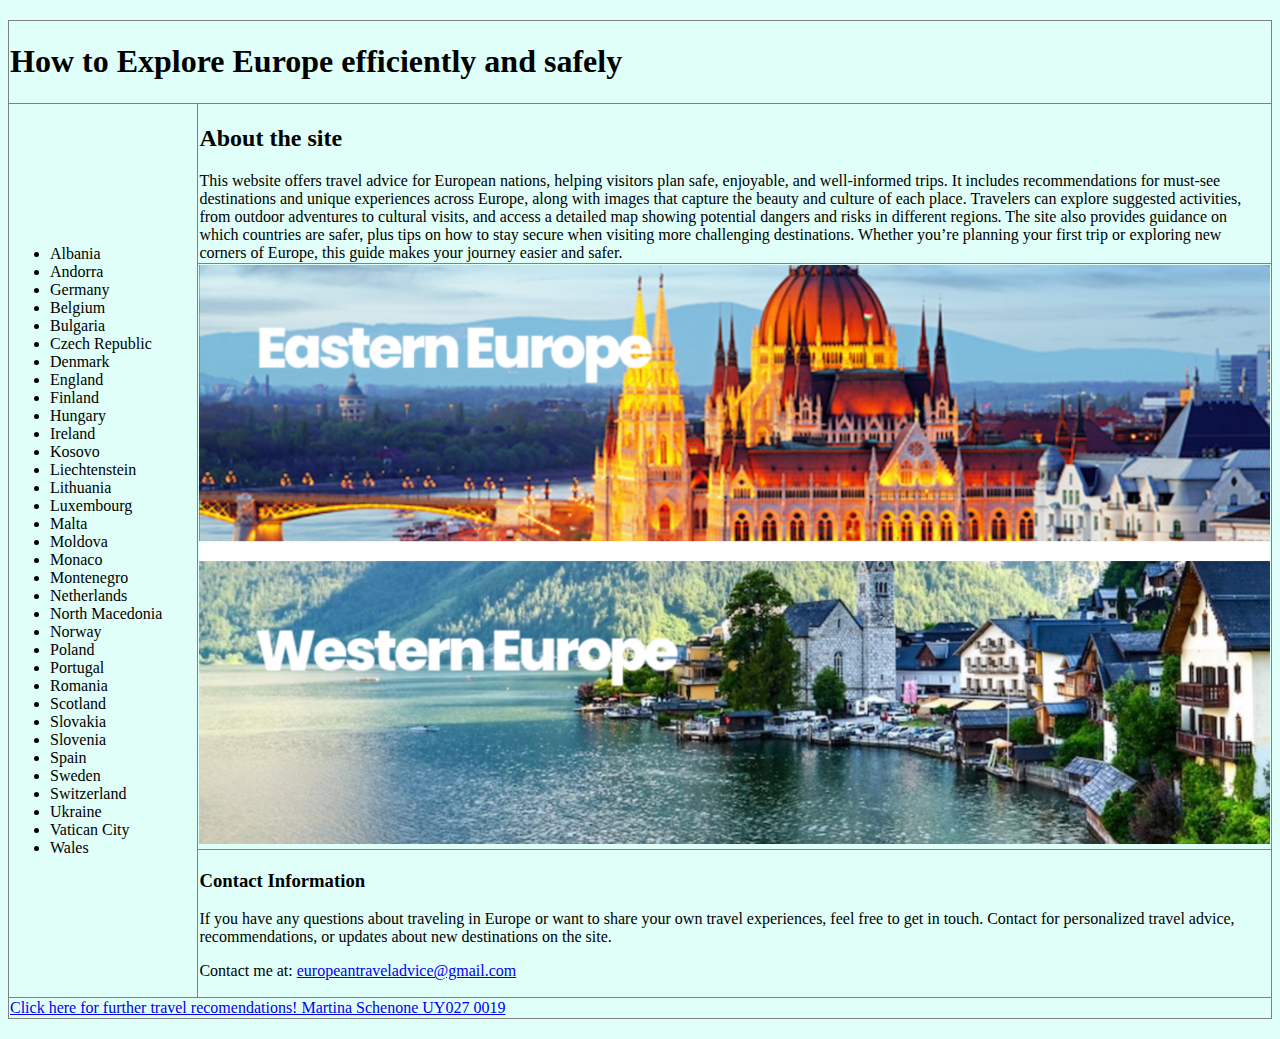
<file: index.html>
<!DOCTYPE html>
<html>
<head>
	<meta charset="utf-8">
	<meta name="viewport" content="width=device-width, initial-scale=1">
	<meta name="author" content="Martina Schenone">
	<meta name="keywords" content="travel, europe, advice">
	<title>Essential Travel Tips for Exploring Europe</title>
  <link rel="stylesheet" type="text/css" href="Index.css">

<table border width="100%">
		<tr>
			<td width="100%" colspan="2"><h1>How to Explore Europe efficiently and safely</h1></td>
		</tr>
		<tr>
			<td width="15%" height="250px" rowspan="3">
<ul>
  <li>Albania</li>
  <li>Andorra</li>
  <li>Germany</li>
  <li>Belgium</li>
  <li>Bulgaria</li>
  <li>Czech Republic</li>
  <li>Denmark</li>
  <li>England</li>
  <li>Finland</li>
  <li>Hungary</li>
  <li>Ireland</li>
  <li>Kosovo</li>
  <li>Liechtenstein</li>
  <li>Lithuania</li>
  <li>Luxembourg</li>
  <li>Malta</li>
  <li>Moldova</li>
  <li>Monaco</li>
  <li>Montenegro</li>
  <li>Netherlands</li>
  <li>North Macedonia</li>
  <li>Norway</li>
  <li>Poland</li>
  <li>Portugal</li>
  <li>Romania</li>
  <li>Scotland</li>
  <li>Slovakia</li>
  <li>Slovenia</li>
  <li>Spain</li>
  <li>Sweden</li>
  <li>Switzerland</li>
  <li>Ukraine</li>
  <li>Vatican City</li>
  <li>Wales</li>
</ul>

			</td>
			<td height="100px"><h2>About the site</h2>
This website offers travel advice for European nations, helping visitors plan safe, enjoyable, and well-informed trips. It includes recommendations for must-see destinations and unique experiences across Europe, along with images that capture the beauty and culture of each place. Travelers can explore suggested activities, from outdoor adventures to cultural visits, and access a detailed map showing potential dangers and risks in different regions. The site also provides guidance on which countries are safer, plus tips on how to stay secure when visiting more challenging destinations. Whether you’re planning your first trip or exploring new corners of Europe, this guide makes your journey easier and safer.</td>
		</tr>
    <td>
      <img src="Captura de pantalla 2025-11-17 152717.png" height="75%" width="100%" 
      >
    </td>
<tr>
			<td height="100px"><h3>Contact Information</h3>

If you have any questions about traveling in Europe or want to share your own travel experiences, feel free to get in touch. Contact for personalized travel advice, recommendations, or updates about new destinations on the site.
<p>Contact me at: <a href="mailto:europeantraveladvice@gmail.com">europeantraveladvice@gmail.com</a></p>
</td>
		</tr>
    <tr>
      <td height="20%" colspan="2"><a href="index2.html">Click here for further travel recomendations!
        
      Martina Schenone UY027 0019</a></td>
    </tr>
	</table>

</body>
</html>
</file>
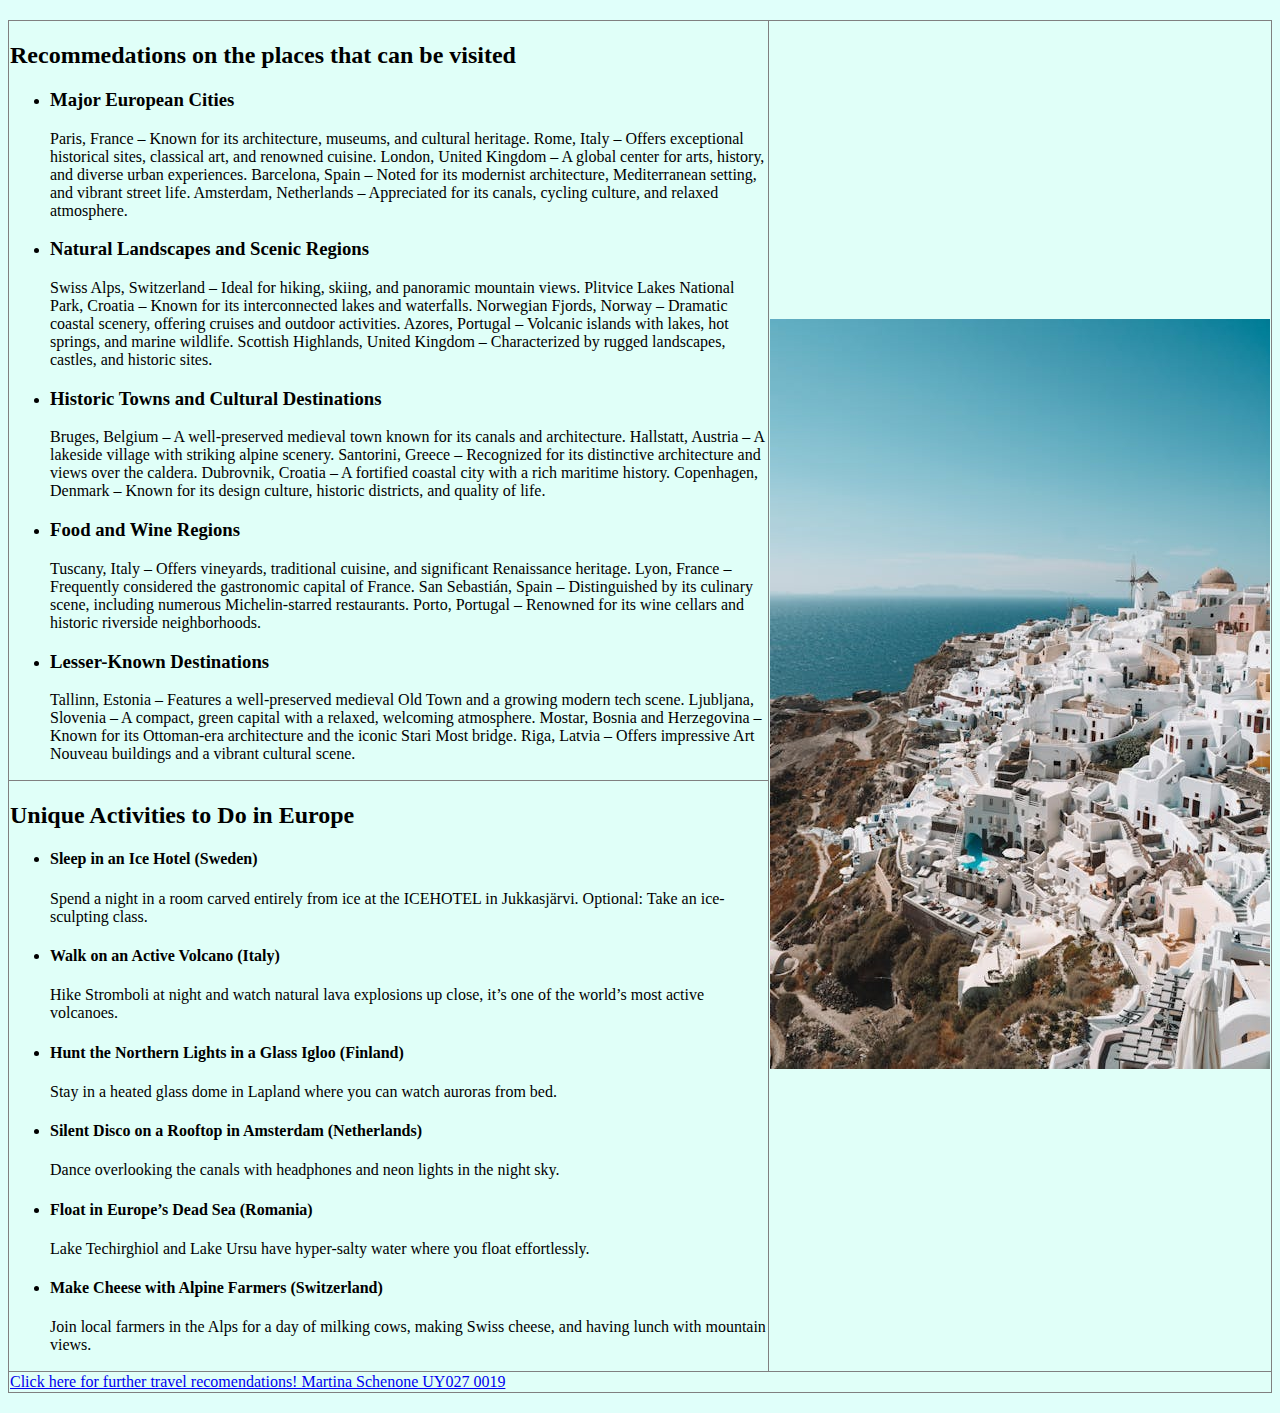
<file: index2.html>
<!DOCTYPE html>
<html>
<head>
	<meta charset="utf-8">
	<meta name="viewport" content="width=device-width, initial-scale=1">
	<meta name="author" content="Martina Schenone">
	<meta name="keywords" content="travel, europe, advice">
	<title>Essential Travel Tips for Exploring Europe</title>
  <link rel="stylesheet" type="text/css" href="Index.css">

<table border width="100%">
	<tr>
		<td height="280px"><h2>Recommedations on the places that can be visited</h2><ul><li><h3>Major European Cities</h3>
Paris, France – Known for its architecture, museums, and cultural heritage.
Rome, Italy – Offers exceptional historical sites, classical art, and renowned cuisine.
London, United Kingdom – A global center for arts, history, and diverse urban experiences.
Barcelona, Spain – Noted for its modernist architecture, Mediterranean setting, and vibrant street life.
Amsterdam, Netherlands – Appreciated for its canals, cycling culture, and relaxed atmosphere.
</li>


<li><h3>Natural Landscapes and Scenic Regions</h3>
Swiss Alps, Switzerland – Ideal for hiking, skiing, and panoramic mountain views.
Plitvice Lakes National Park, Croatia – Known for its interconnected lakes and waterfalls.
Norwegian Fjords, Norway – Dramatic coastal scenery, offering cruises and outdoor activities.
Azores, Portugal – Volcanic islands with lakes, hot springs, and marine wildlife.
Scottish Highlands, United Kingdom – Characterized by rugged landscapes, castles, and historic sites.</li>
<li><h3>Historic Towns and Cultural Destinations</h3>
Bruges, Belgium – A well-preserved medieval town known for its canals and architecture.
Hallstatt, Austria – A lakeside village with striking alpine scenery.
Santorini, Greece – Recognized for its distinctive architecture and views over the caldera.
 Dubrovnik, Croatia – A fortified coastal city with a rich maritime history.
 Copenhagen, Denmark – Known for its design culture, historic districts, and quality of life.</li>

<li><h3>Food and Wine Regions</h3>
Tuscany, Italy – Offers vineyards, traditional cuisine, and significant Renaissance heritage.
Lyon, France – Frequently considered the gastronomic capital of France.
San Sebastián, Spain – Distinguished by its culinary scene, including numerous Michelin-starred restaurants.
Porto, Portugal – Renowned for its wine cellars and historic riverside neighborhoods.</li>

<li><h3>Lesser-Known Destinations</h3>
Tallinn, Estonia – Features a well-preserved medieval Old Town and a growing modern tech scene.
Ljubljana, Slovenia – A compact, green capital with a relaxed, welcoming atmosphere.
Mostar, Bosnia and Herzegovina – Known for its Ottoman-era architecture and the iconic Stari Most bridge.
Riga, Latvia – Offers impressive Art Nouveau buildings and a vibrant cultural scene.</li></ul>
</td>
      <td height="100%" rowspan="2">
        <img src="pexels-photo-3264723.jpeg">
      </td>
    	</tr>
      <td height="280px"><h2>Unique Activities to Do in Europe</h2><ul>
  <li>
    <h4>Sleep in an Ice Hotel (Sweden)</h4>Spend a night in a room carved entirely from ice at the ICEHOTEL in Jukkasjärvi.
    Optional: Take an ice-sculpting class.
  </li>
  <li>
   <h4>Walk on an Active Volcano (Italy)</h4>
    Hike Stromboli at night and watch natural lava explosions up close, it’s one of the world’s most active volcanoes.
  </li>
  <li>
  <h4>Hunt the Northern Lights in a Glass Igloo (Finland)</h4>
    Stay in a heated glass dome in Lapland where you can watch auroras from bed.
  </li>
  <li>
  <h4>Silent Disco on a Rooftop in Amsterdam (Netherlands)</h4>
    Dance overlooking the canals with headphones and neon lights in the night sky.
  </li>
  <li>
  <h4>Float in Europe’s Dead Sea (Romania)</h4>
    Lake Techirghiol and Lake Ursu have hyper-salty water where you float effortlessly.
  </li>

  <li>
  <h4>Make Cheese with Alpine Farmers (Switzerland)</h4>
    Join local farmers in the Alps for a day of milking cows, making Swiss cheese, and having lunch with mountain views.
  </li>
</ul>
<tr>
      <td height="20%" colspan="2"><a href="index3.html">Click here for further travel recomendations!
        
      Martina Schenone UY027 0019</a></td>
    </tr>
</td>
</table>

</body>
</html>
</file>
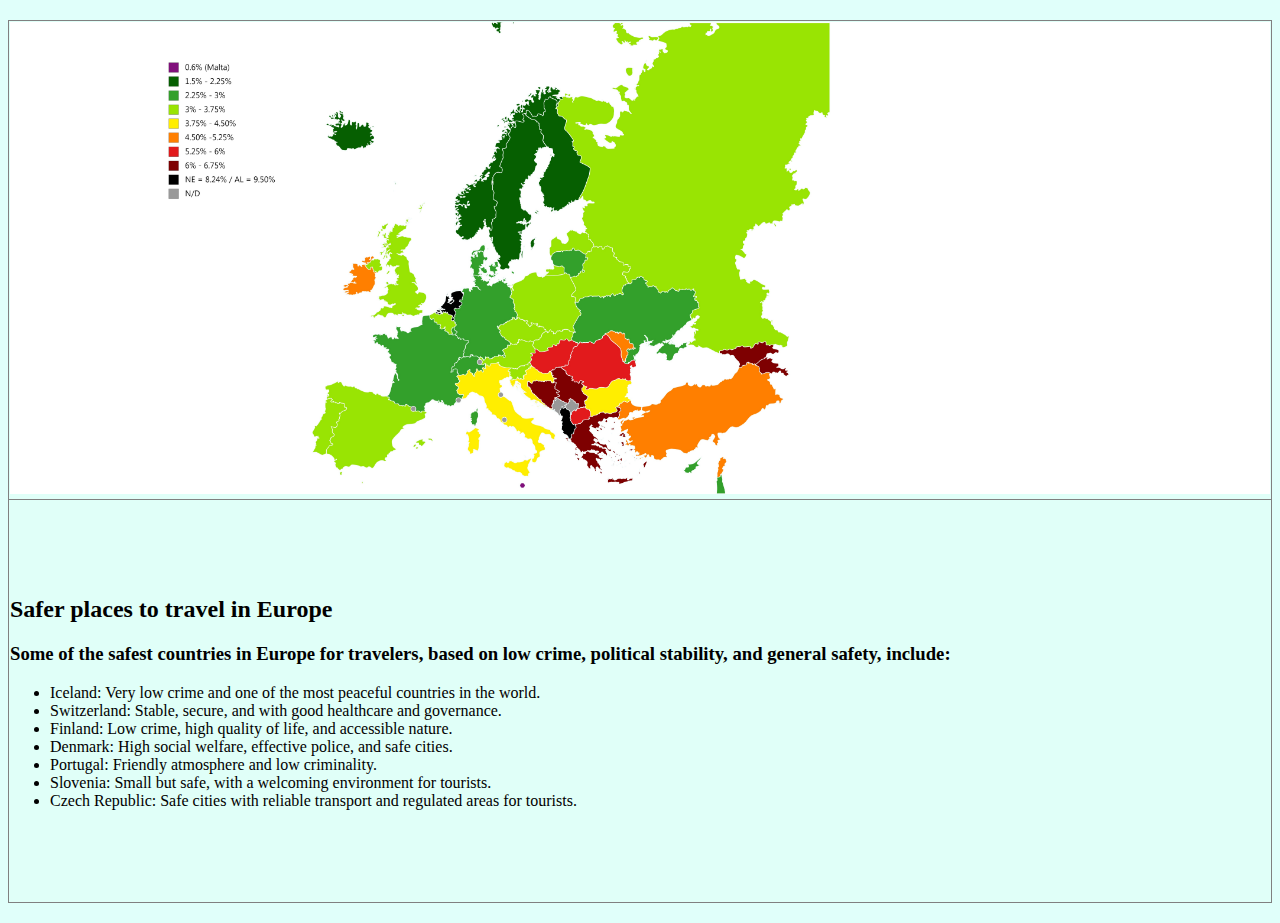
<file: index3.html>
<!DOCTYPE html>
<html>
<head>
	<meta charset="utf-8">
	<meta name="viewport" content="width=device-width, initial-scale=1">
	<title>Essential Travel Tips for Exploring Europe</title>
	<link rel="stylesheet" type="text/css" href="Index.css">

</head>
<body>
<table border="1" width="100%">
	<tr>
		<td height="400px">
			<img src="map.jpg" width="100%">
			</td>
	</tr>
	<tr>
		<td height="400px"><h2>Safer places to travel in Europe</h2>
		<h3>Some of the safest countries in Europe for travelers, based on low crime, political stability, and general safety, include:</h3><ul><li>Iceland: Very low crime and one of the most peaceful countries in the world.</li>
		<li>Switzerland: Stable, secure, and with good healthcare and governance.</li>
		<li>Finland: Low crime, high quality of life, and accessible nature.</li>
		<li>Denmark: High social welfare, effective police, and safe cities.</li>
		<li>Portugal: Friendly atmosphere and low criminality.</li>
		<li>Slovenia: Small but safe, with a welcoming environment for tourists.</li>
		<li>Czech Republic: Safe cities with reliable transport and regulated areas for tourists.</li>
		</ul></td>
	</tr>
	
</table>
</body>
</html>
</file>
<file: Index.css>
body{
	background-color:#e0fffa ;
}
h1, p{
	font-family: "Merriweather";
}
h2, h3 p{
	font-family:Times new roman ;
}
table{
        border-collapse: collapse;
        background-color: #e0fff8;
        width: 100%;
        margin: 20px auto;c
td{
   
        padding: 10px;
        margin: 0 auto;
}
</file>
